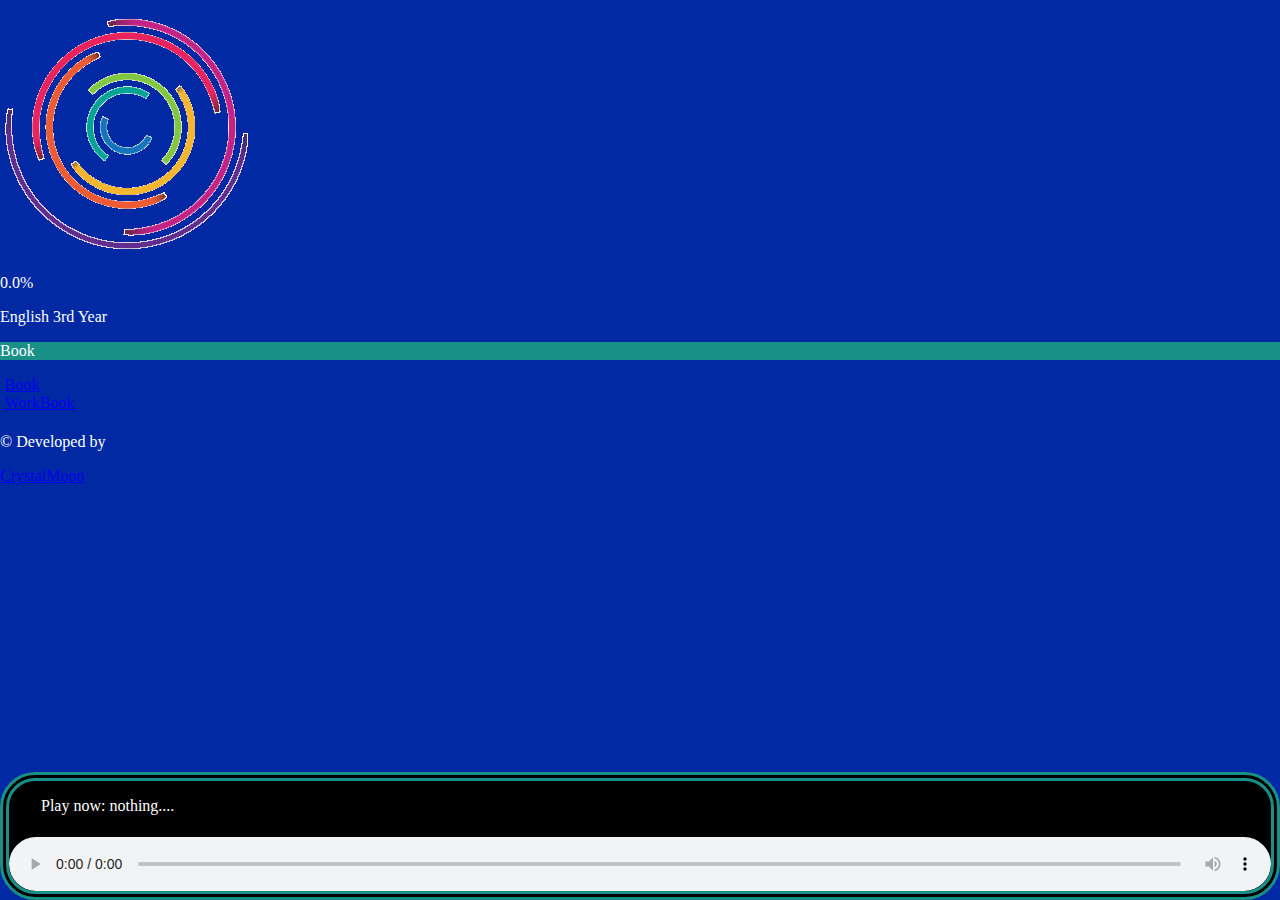
<file: pages/book.html>
<!DOCTYPE html>
<html>
<head>
	<meta charset="utf-8">
	<meta http-equiv="X-UA-Compatible" content="IE=edge">
	<meta name="viewport" content="width=device-width, initial-scale=1.0">
  <title>Audio 3rd Year - Book</title>
	<link rel="shortcut icon" href="../img/favicon.png">
	<link rel="stylesheet" href="../css/gral.css">
  <link rel="stylesheet" href="../css/pages.css">
  <link rel="stylesheet" href="../css/mobile.css">
  <style>
    html,body{ background-color: #0029a3; }
    header{ border-color: #188f87; }
    p.h{ background-color: #188f87; }
    .song{ background-color: #4baaea; }
    #play{ border-color: #188f87; }
  </style>
</head>
<body>
<script>const RUTA_JSON='/db/book.json'</script>
<div id="miniLoader" style="display: none;"><img src="../img/loading.gif" alt="loading.gif"></div>
<div id="loader"><img src="../img/loading.gif" alt="loading.gif"><p>0.0%</p></div>
<div class="title">
  	<p>English 3rd Year</p>
  	<p class="h">Book</p>
</div>
<header data-state="hidden">
  <nav >
    <ul id="ul">
      <li data-deg="8" data-far="9" class="h"><a href="../index.html"></a></li>
      <li data-deg="47" data-far="12" class="b"><a href="./book.html">Book</a></li>
      <li data-deg="90" data-far="18" class="wb"><a href="./w_book.html">WorkBook</a></li>
    </ul>
  </nav>
  <div id="menu" onclick="showMenu(this)"><div class="menu"></div></div>
</header>
<main>
  <div id="list"> <!--
    <div class="song" data-link="https://www.dropbox.com/s/g8nwp5xsyotlgl3/Track%2015.mp3?dl=1">
      <div class="page">pag.234</div>
      <div>Lesson 4A - Ex. 4a</div>
      <div class="btns">
        <div class="play" onclick="playAudio(this,' 5A - 4c')" data-state="pause"></div>
        <a  class="down" href="https://www.dropbox.com/home/audio_english?preview=Track+15.mp3" target="_blank"></a>
      </div>
    </div>
    <div class="song" data-link="https://www.dropbox.com/s/g8nwp5xsyotlgl3/Track%2015.mp3?dl=1">
      <div class="page">34</div>
      <div>5C_4b</div>
      <div class="btns">
        <div class="play" onclick="playAudio(this,' 5A - 4c')" data-state="pause"></div>
        <a  class="down" href="https://www.dropbox.com/home/audio_english?preview=Track+15.mp3" target="_blank"></a>
      </div>
    </div>
 luego borrar todo -->
<!--  https://www.dropbox.com/s/g8nwp5xsyotlgl3/Track%2015.mp3?dl=1 -->
  </div>
<div id="play">
    <div id="controls"><span id="playName">Play now: nothing....</span></div>
    <audio id="audio" src=" " type="audio/mpeg" controls></audio>
</div>
<footer>
  <p>&copy; Developed by </p><div id="logo"></div><a href="https://www.linkedin.com/in/perla-stto/" target="_blank">CrystalMoon</a>
</footer>
</main>

<script src="../js/script.js" type="text/javascript" charset="utf-8"></script>
<script>
  //getAudios();
  hiddenAudio();
</script>
</body>
</html>
</file>
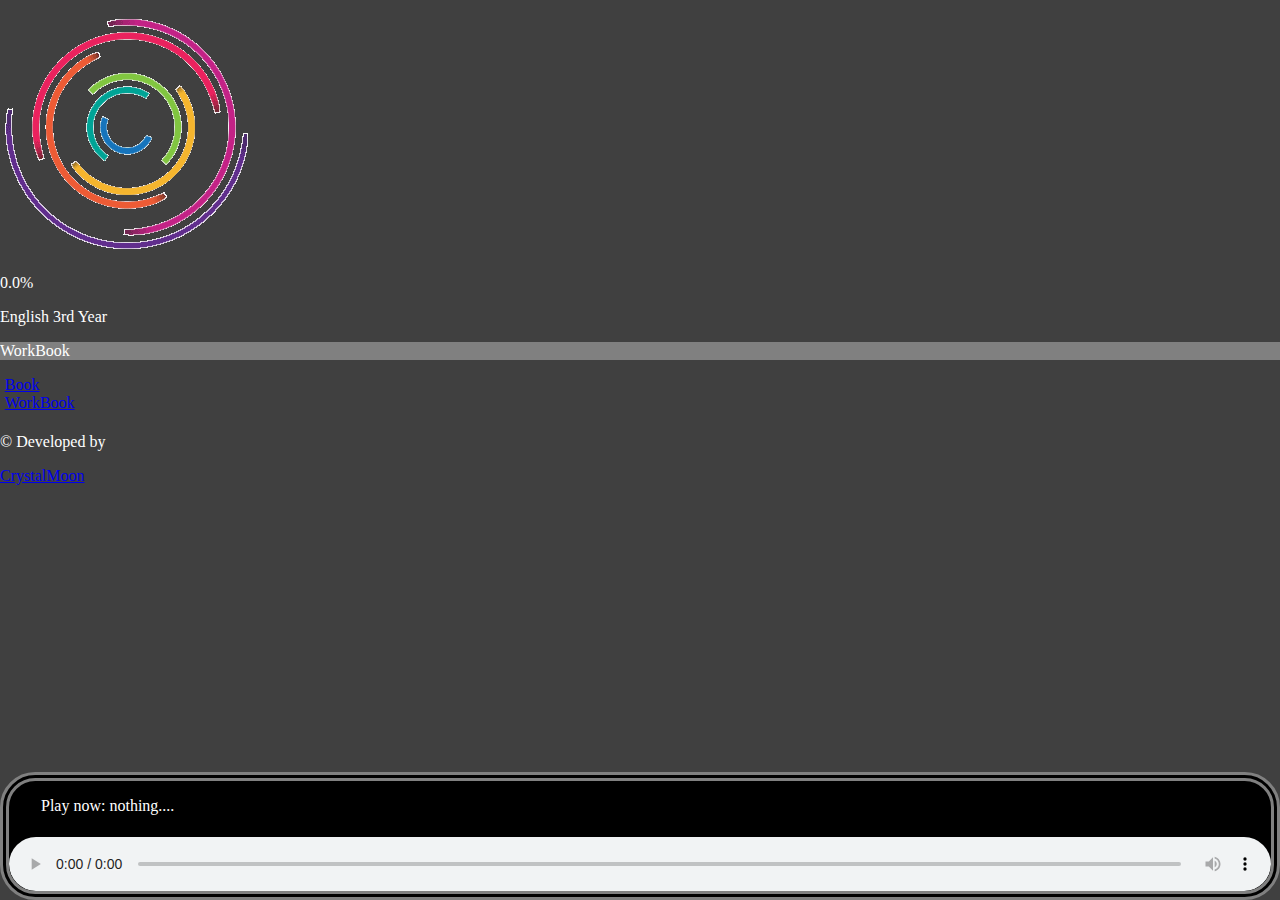
<file: pages/w_book.html>
<!DOCTYPE html>
<html>
<head>
	<meta charset="utf-8">
	<meta http-equiv="X-UA-Compatible" content="IE=edge">
	<meta name="viewport" content="width=device-width, initial-scale=1.0">
	<title>Audio 3rd Year - WorkBook</title>
	<link rel="shortcut icon" href="../img/favicon.png">
	<link rel="stylesheet" href="../css/gral.css">
  <link rel="stylesheet" href="../css/pages.css">
  <link rel="stylesheet" href="../css/mobile.css">
  <style>
    html,body{ background-color: #404040; }
    header{ border-color: #808080; }
    p.h{ background-color: grey; }
    .song{ background-color: #b7b7b7; }
    #play{ border-color: #808080; }
  </style>
</head>
<body>
<script>const RUTA_JSON='/db/w_book.json'</script>
<div id="miniLoader" style="display: none;"><img src="../img/loading.gif" alt="loading.gif"></div>
<div id="loader"><img src="../img/loading.gif" alt="loading.gif"><p>0.0%</p></div>
<div class="title">
  	<p>English 3rd Year</p>
  	<p class="h">WorkBook</p>
</div>
<header data-state="hidden">
  <nav >
    <ul id="ul">
      <li data-deg="8" data-far="9" class="h"><a href="../index.html"></a></li>
      <li data-deg="47" data-far="12" class="b"><a href="./book.html">Book</a></li>
      <li data-deg="90" data-far="18" class="wb"><a href="./w_book.html">WorkBook</a></li>
    </ul>
  </nav>
  <div id="menu" onclick="showMenu(this)"><div class="menu"></div></div>
</header>
<main>
  <div id="list"><!--
    <div class="song" data-link="https://www.dropbox.com/s/g8nwp5xsyotlgl3/Track%2015.mp3?dl=1">
      <div class="page">pag.234</div>
      <div>Lesson 4A - Ex. 4a</div>
      <div class="btns">
        <div class="play" onclick="playAudio(this,' 5A - 4c')" data-state="pause"></div>
        <a  class="down" href="https://www.dropbox.com/home/audio_english?preview=Track+15.mp3" target="_blank"></a>
      </div>
    </div>
    <div class="song" data-link="https://www.dropbox.com/s/g8nwp5xsyotlgl3/Track%2015.mp3?dl=1">
      <div class="page">34</div>
      <div>5C_4b</div>
      <div class="btns">
        <div class="play" onclick="playAudio(this,' 5A - 4c')" data-state="pause"></div>
        <a  class="down" href="https://www.dropbox.com/home/audio_english?preview=Track+15.mp3" target="_blank"></a>
      </div>
    </div>
 luego borrar todo -->
<!--  https://www.dropbox.com/s/g8nwp5xsyotlgl3/Track%2015.mp3?dl=1 -->
  </div>
<div id="play">
    <div id="controls"><span id="playName">Play now: nothing....</span></div>
    <audio id="audio" src=" " type="audio/mpeg" controls></audio>
</div>
<footer>
  <p>&copy; Developed by </p><div id="logo"></div><a href="https://www.linkedin.com/in/perla-stto/" target="_blank">CrystalMoon</a>
</footer>
</main>

<script src="../js/script.js" type="text/javascript" charset="utf-8"></script>
<script>
  //getAudios();
  hiddenAudio();
</script>
</body>
</html>
</file>
<file: css/gral.css>
@import url('https://fonts.googleapis.com/css?family=Fira+Sans:400,400i|Lato:400,700|Roboto+Slab:400,700&display=swap');
/*
font-family: 'Lato', ;
font-family: 'Roboto Slab', ;
font-family: 'Fira Sans', ;
*/

html, body{margin: 0;padding: 0;height: 100%;width: 100%;color: white;background-color: #121212;position: relative;}
ul{list-style: none;padding: 0;margin: 0.3em;}
li{cursor: pointer;}
/*******************************************/
#miniLoader{
    display: block;
    position: fixed;
    height: 100%;
    width: 100%;
    background-color: rgba(2, 2, 2, 0.8);
    color: white;
    z-index: 5000;
}
#miniLoader img{
    width: auto;
    height: 8%;
}
#miniLoader *{
    position: absolute;
    width: max-content;
    height: max-content;
    display: block;
    margin: auto;
    top: 0;
    bottom: 0;
    left: 0;
    right: 0;
    font-weight: bold;
    font-family: monospace;
}
/*******************************************/

/*****************************************/
#body{
	position: relative;
	z-index: 1;
	width: 80%;
	height: 100%;
	right: 0;
	margin-left: auto;
	/* display: flex; */
	/* flex-direction: column; */
	font-family: 'Roboto Slab', sans-serif;
	max-width: 80%;
	padding: 0;
	padding-top: 1em;
	/* padding-right: 0; */
	/* padding: 0; */
	box-sizing: border-box;
}
#body .sec{
    overflow: auto;
}
#body.body_home{
    padding-bottom: 10em;
    overflow: auto;
}
#body .sec>div{
    height: 20em;
    display: flex;
    flex-direction: row;
    width: max-content;
    overflow: auto;
    overflow-y: hidden;
}
#body.body_home .btn{
        color: white;
    font-size: 0.8em;
    font-weight: normal;
    /* left: 1em; */
    margin: 0;
    margin-top: 1em;
    margin-left: 1em;
    border-width: 5px;
}
#body.body_home a{
    color: lime;
    margin: 0.5em;
    display: block;
    background-color: #282828;
    border-radius: 2em;
    padding: 0.5em;
    padding-left: 1.5em;
    padding-right: 1.5em;
    width: inherit;
}
#body.body_home a>span{
    display: inline-block;
    margin: 0;
    width: 1.5em;
    height: 1.5em;
    background-image: url('../img/download.png');
    background-size: 100% 100%;
    float: right;
}
.placa{margin: 1em;width: 12em;height: 15em;position: relative;cursor: pointer;background-color: #282828;border-radius: 0.8em;--device:pc;}
.placa div.img{width: 10em;height: 10em;background-size: 100% auto;display: inline-block;margin: 1em;background-size: 100% auto;background-repeat: no-repeat;background-position: center center;}
.placa div.img.b{background-image: url('../img/album_book.jpg');}
.placa div.img.wb{background-image: url('../img/album_workbook.jpg');}
.placa div.img.r{background-image: url('../img/album_reader.jpg');}
.placa div.img.sch{background-image: url('../img/album_schoology.jpg');}
.placa .play{position: absolute;right: 0;margin-left: auto;height: 2em;bottom: 0;margin-bottom: 0.5em;width: 70%;margin-right: 0.5em;/* background-image: url('./img/play_circle_green.png'); */background-position: center right;background-size: auto 100%;background-repeat: no-repeat;z-index: 100;background-image: none;--device:pc;}
.placa .play:hover{background-image: url('../img/play_circle_green.png');}
.placa p{
    margin: 1em;
    height: 1em;
    width: max-content;
    margin-top: 0;
    font-size: 1em;
}
h2{margin: 0;margin-top: 0.7em;width: max-content;margin-left: 0.5em;}
.nada{
    height: max-content;
    width: max-content;
    display: block;
    margin: 1.3em;
    font-size: 1.1em;
    padding: 1em;
    background-color: #353434;
    border-radius: 1.2em;
    margin-left: 4em;
}

/*************************************/
#Menu{position: fixed;left: 0;top: 0;margin-right: auto;width: 20%;min-width: 200px;/* max-width: 300px; */height: 100%;z-index: 50;background-color: black;font-family: 'Lato', normal;padding-left: 1.5em;box-sizing: border-box;}
#Menu li,h1{width: 95%;height: 2em;line-height: 2em;cursor: pointer;display: flex;margin-left: 2%;margin-right: 2%;margin-top: 0.5em;margin-bottom: 0.5em;border-radius: 0.2em;color: #b3b3b3;}
#Menu li>div, h1>div{height: 2em;width: 2em;margin-right: 0.5em;}
#Menu li:hover{color: white;}
#Menu li:hover .icon{background-position: bottom;}
#Menu li.active{/* background-color: #282828; */font-weight: bold;color: white;}
.icon{ background-size: 100% auto;background-repeat: no-repeat;background-position: top;}
#Menu li.active .icon{background-position: bottom;}
.home{background-image: url('../img/home.png');}
.help{background-image: url('../img/help.png');}
.library{background-image: url('../img/library.png');}
.CM_logo{background-image: url('../img/logo_CM.png');}
span.cm_cel{display: none;}
h1{margin: 0;padding: 0;font-size: 1.5em;margin-top: 2em;/* z-index: 10000; */}


/*************************************/
#player{transition:all 0.3s ease;--device:pc;position: fixed;bottom: 0;height: max-content;max-height: 11em;min-height: 6em;width: 100%;z-index: 300;background-color: #282828;display: flex;flex-direction: row;font-size: 1em;box-sizing: border-box;font-family: 'Roboto Slab', sans-serif;}
.arrow{display: none;z-index: 500;}
.gradiant{position: absolute;height: 80%;width: 100%;bottom: 0;background: linear-gradient(180deg, rgba(0,0,0,0) 0%, rgb(18, 18, 18) 30%);}
#player .gradiant{visibility: hidden;}
.gradiant.up{display: none;}
.label{width: 20%;height: max-content;margin-top: auto;margin-bottom: auto;margin-left: 1em;display: flex;flex-direction: row;min-width: max-content;max-width: 500px;z-index: 2001;}
.img_cd{width: 4em;height: 4em;background-position: center center;background-repeat: no-repeat;background-size: 100% auto;z-index: 2002;}
.title_song{margin-left: 0.5em;margin-top: auto;margin-right: 0.5em;}
.album_cd{margin-left: 0.6em;margin-bottom: auto;margin-right: 0.4em;font-size: 0.8em;}
.player_control{width: 50%;min-width: 500px;max-width: 720px;display: flex;flex-direction: column;}
.ctrl-btn{
    width: 1.8em;
    height: 1.8em;
    background-size: 100% auto;
    background-repeat: no-repeat;
    margin-top: auto;
    margin-bottom: auto;
    z-index: 3000;
    cursor: pointer;
}
.ctrl-btn:active{mix-blend-mode: soft-light;}
.play{background-image: url('../img/play_circle.png');height: 3em;width: 3em;}
.pause{background-image: url('../img/pause_circle.png');height: 3em;width: 3em;}
.sig{background-image: url('../img/sig.png');margin-left: 0.9em;margin-right: auto;}
.prev{background-image: url('../img/prev.png');margin-left: auto;margin-right: 0.8em;}
.track_control>span{height: max-content;margin-right: 0.3em;margin-left: 0.3em;margin-top: auto;margin-bottom: auto;}
.control{height: 70%;width: 100%;justify-content: center;}
.track_control{width: 100%;height: 30%;position: relative;flex-direction: row;font-size: 0.8em;}
.track{width: inherit;height: 0.3em;margin-top: auto;margin-bottom: auto;background-color: #969696;cursor: pointer;}
.track_play{position: absolute;background-color: lime;height: inherit;}
.point_song{position: absolute;height: 1em;width: 1em;background-color: lime;margin-top: -0.3em;border-radius: 50%;margin-left: 0;}
.volume_div{width: 20%;min-width: 10em;max-width: 20em;display: flex;flex-direction: row;height: max-content;margin-top: auto;margin-bottom: auto;margin-left: auto;margin-right: 2em;}
.volume{width: 2em;height: 2em;max-width: 30px;max-height: 30px;margin: auto;background-image: url('../img/volume.png');}
.track_volume{height: 0.3em;margin: auto;min-width: 8em;width: 80%;position: relative;font-size: 0.8em;}


.col{flex-direction: column;display: flex;}
.row{flex-direction: row;display: flex;}

/***********************************************************************************************************/
/* help */
#body.body_help{
    padding: 1em;
    padding-bottom: 6em;
    height: max-content;
    box-sizing: border-box;
    /* max-height: max-content; */
}
#body.body_help img{
    margin-left: auto;
    margin-right: auto;
    width: 40%;
    height: auto;
    display: block;

    margin-bottom: 1em;
    border: 2px solid white;
    border-radius: 0.4em;
    max-width: 24em;
}
/*************************************************************************************************************/
/* artist */


.back{
    position: absolute;
    width: 100%;
    height: 40%;
    background-position: center center;
    margin: 0;
    margin-top: -1em;
    padding: 0;
    opacity: 0.5;
    background-size: 100% auto;
    /*background-image: linear-gradient(180deg, rgba(0,0,0,0) 0%, rgba(0,0,0,0.8) 72%),url('../img/random/random.png');*/
    /* background-image: linear-gradient(180deg, rgba(0,0,0,0) 0%, rgba(0,0,0,0.8) 72%);
    background-image: url('../img/random/random.png');*/
    }
.head{
    top: 0;
    padding: 0;
    padding-top: 0.9em;
    padding-bottom: 0.9em;
    box-sizing: border-box;
    background-color: transparent;
    transition: all 0.32s ease;
    position:  sticky;
    /* text-align: center; */
    z-index: 100;
}
.head-lbl{font-family: monospace;margin-top: 1.1em;margin-bottom: 0.8em;text-align: center;}
.head-top{
    background-color: #121212;
    border-bottom: 2px double #353535;
}
/*.sticky{
     position: sticky; 
}*/
.w10{width: 10%;}
.w25{width: 25%;}
.w60{width: 60%;}
.w65{width: 65%;}
.w50{width: 50%;}
.w75{width: 75%;min-width: max-content;}
.w90{width: 90%;}
.num_cd{width: 1.5em;
    text-align: center;
    display: inline-block;
    height: 1.5em;
    border-radius: 50%;
    color: black;
    background: linear-gradient(309deg, rgba(255,255,255,1) 0%, rgba(119,119,119,1) 47%, rgba(255,255,255,1) 100%);
    margin-left: 0.1em;
    margin-right: 0.5em;}
.sound_n{
    display: inline-block;
    background-image: url('../img/noise.png');
    background-size: auto 100%;
    background-position: center right;
    background-repeat: no-repeat;
    width: 2em;
    height: 1.5em;
    text-align: left;
}
.menu_point{position:relative;background-image: url('../img/menu_point.png');height: 0.9em;width: 0.9em;background-size: 100% auto;background-position: center center;background-repeat: no-repeat;margin:auto;}
/*.menu_point:after{content: 'Download';height: 1.5em;width: max-content;line-height: 1.5em;color:white;position: absolute;right: 0;}
.menu_poniter:after:after{content: '*';color:black;height: 1em;width: 1em;background-image: url('../img/download.png');}*/
.artist{/* text-align: center; */}
.artist.gradiant{/* height: 70%; *//* padding-left: 1em; */box-sizing: border-box;/* height: inherit; */}
.artist.gradiant > *:last-child{margin-bottom: 7em;}
.artist span{display: block;}
.artist span>span{display: inline-block;}
.artist ul{background: inherit;margin: 0;padding: 0;text-align: center;}
.artist ul li{border-radius: 0.5em;padding: 0.5em;margin: 0.1em;}
.artist ul li:hover{background-color: #353535;transition: all 0.2s ease;}
.artist h2{margin: 0.7em;margin-left: 5%;font-size: 2.2em;}
.btn{
    border-radius: 2em;
    border: none;
    height: max-content;
    width: max-content;
    box-sizing: border-box;
    padding: 0.5em;
    padding-left: 2em;
    padding-right: 2em;
    font-family: 'Fira Sans', sans-serif;
    margin: 0.6em;
    margin-left: 7%;
    /* margin-right: auto; */
    font-size: 1.2em;
    font-weight: bold;
    cursor: pointer;
    /* left: 0; */
}
.green{background-color: lime;}
.w_b{background-color: black;border: 7px double white;}
.read{/* background-color: black; */margin-left: auto;margin-right: auto;width: 40%;text-align: center;/* border: 7px double white; */}

a.desplegable, a.desplegable:hover,a.desplegable:visited{
    text-decoration: none;
    color: inherit;
}
.desplegable{
    position: absolute;
    height: 1em;
    width: max-content;
    padding: 0.9em;
    padding-right: 1.5em;
    right: 40px;
    background-color: #424141;
    line-height: 1em;
    border-radius: 0.2em;
    transition: all 0.2s ease;
}
.desplegable.hidden{
    overflow: hidden;
    height: 0px;
    padding: 0;
    margin: 0;
}
.desplegable>span{
    background-image: url('../img/download.png');
    background-position: center center;
    height: 1em;
    width: 1em;
    margin: 0;
    margin-right: 0.5em;
    padding: 0;
    background-size: 100% auto;
    display: inline-block;
}

/****************************************************************************************************/
/* library */

#body.body_library{}
.lib_head{height: 4em;}
.lib_head .tab{
	--device:pc;
	height: 3em;
	line-height: 3em;
	padding-left: 1em;
	padding-right: 1em;
	/* margin-left: 1em; */
	color: #06d806;
	font-family: sans-serif;
	font-weight: bold;
	width: 4em;
	cursor: pointer;
	text-align: center;
}
.sub_head{font-size: 0.8em;}
.selector_tab{
	--device:pc;
	width: 6em;
	margin-left: 0px;
	height: 0.2em;
	background-color: lime;
	transition: all 0.4s ease;
}
.lib_head.sub_head .tab{
    /* width: 6em; */
}
.sub_head .selector_tab{/* width: 8rem; */}
.library_sec ul{
    height: max-content;
    overflow: auto;
    margin: 0;
    padding: 0;
    margin-bottom: 6.5em;
    background-color: #121212;
}
.library_sec ul li{border-radius: 0.5em;padding: 0.5em;margin: 0.1em;height: 2.5em;padding-left: 1em;}
.library_sec ul li:hover{background-color: #353535;transition: all 0.2s ease;}
/*.library_sec ul li:first-child{position: sticky;top: 0;}*/
.lib_bdy{
	position: relative;
	width: 100%;
	height: 100%;
}
.library_sec{
    position: absolute;
    background-color: #121212;
    width: inherit;
    height: inherit;
    text-align: center;
}
.library_sec .music{background-image: url('../img/music.png');background-size: auto 100%;}
.cover{background-image: url('../img/album.jpg');background-size: auto 100%;width: 2.5em;position: relative;/* font-size: 1em; */}
.cover.reader{background-image: url('../img/album_reader.jpg');}
.cover.schoology{background-image: url('../img/album_schoology.jpg');}
.cover:before{
    content: '🎵';
    position: absolute;
    height: max-content;
    width: max-content;
    text-align: center;
    display: block;
    margin: auto;
    left: 0;
    top: 0;
    bottom: 0;
    right: 0;
    font-size: 1.5em;
    z-index: 1;
    color: white;
}
.cover:after{
    content: ' ';
    display: block;
    opacity: 0.4;
    width: 100%;
    height: 100%;
    margin: auto;
    /* position: absolute; */
    /* top: 0; */
}
.cover.blue:after{ background-color: blue;}
.cover.skyblue:after{background-color: #0083ff;}
.cover.red:after{ background-color: red;}
.cover.orange:after{background-color: #ff4d00;}
.cover.green:after{ background-color: green;}
.cover.lime:after{ background-color: lime;}
.cover.darkblue:after{ background-color: #00729B; }
.cover.violet:after{background-color: #a400ff;}
.cover.yellow:after{background-color: #ffff48;}
.cover.grey:after{ background-color: transparent;}
#img_cd.cover{width: 4em;}
.library_sec .pdf{background-image: url('../img/pdf.png');background-size: auto 100%;}



/*****************************************************************************/
/* PDF preview */
#body.body_pdf_view{padding-top:0;}
#body.body_pdf_view .head{
    padding: 0;
    display: flex;
    justify-content: space-between;
    height: 2em;
    background-color: #121212;
    top: 0;
    position: sticky;
    box-sizing: content-box;
    padding-bottom: 1em;
    border-bottom: 1px solid #4a4848;
}
#body.body_pdf_view .head .icon{
    margin: 1em;
    height: 1em;
    width: 1em;
}
#body.body_pdf_view .head .icon:first-child{margin-left: 1.5em;}
#body.body_pdf_view .head .icon:last-child{margin-right: 1.5em;}
.arrow_izq{background-image: url('../img/arrow_izq.png');cursor: pointer;}
#pdf_aqui{
    margin: 0;
    padding: 0;
    height: 100%;
    margin-bottom: 7em;
    width: 100%;
    transition: all 0.3s ease;
}
#pdf_aqui>iframe{
    width: 98%;
    height: calc(100% - 6em - 3em);
}
</file>
<file: css/pages.css>
html,body{
	background-image: none;
}
main{
	position: absolute;
	width: 100%;
	margin-top: 7em;
	height: max-content;
}
#list{
	width: 95%;
	margin-left: auto;
	margin-right: auto;
	margin-top: 1em;
	overflow: auto;
	margin-bottom: 13em;
}
.song{
	margin: 0.3em;
	display: flex;
	flex-direction: row;
	border-bottom-left-radius: 1em;
	border-top-right-radius: 1em;
	font-size: 1.5em;
	line-height: 2em;
	font-family: 'Ubuntu', sans-serif;
	font-weight: bold;
}
.song div, .song a{
	padding: 0.4em;
}
.page{
	border-bottom-left-radius: 1em;
	width: 4em;
	text-align: center;
	background-color: white;
}
.btns{
	right: 0;
	margin-left: auto;
	border-top-right-radius: 1em;
	display: flex;
	flex-direction: row;
	background-color: white;
}
.btns a, .btns div {
    width: 2em;
    padding: 0;
    height: 2em;
    background-size: 100% 100%;
    background-repeat: no-repeat;
}
.play{ background-image: url('../img/play.png'); }
.play:hover{background-image: url('../img/play_hover.png');}
.pause{ background-image: url('../img/pause.png'); }
.pause:hover{ background-image: url('../img/pause_hover.png'); }
.down{ background-image: url('../img/down.png'); }
.down:hover{ background-image: url('../img/down_hover.png'); }

footer{
	position: absolute;
	margin-top: auto;
	bottom: 0;
	height: 12em;
	padding-bottom: 9em;
}
#play{
	position: fixed;
	bottom: 0;
	width: 100%;
	height: 8em;
	background-color: black;
	border-top-left-radius: 2.2em;
	border-top-right-radius: 2.2em;
	border: 9px double;
	z-index: 200;
	box-sizing: border-box;
	border-bottom-right-radius: 2.2em;
	border-bottom-left-radius: 2.2em;
	transition: all 0.5s ease;
	overflow: hidden;
}
#controls{
	position: absolute;
	margin-left: 2em;
	color: white;
	margin-top: 1em;
}
#audio{
	width: 100%;
	bottom: 0;
	position: absolute;
}

@media screen and (max-width:767px) {
    main{
        margin-top: 6em;
    }
    footer{
    	height: 15em;
    	padding-bottom: 12em;
    }
}
</file>
<file: css/mobile.css>
@media screen and (max-width:1050px), screen and (max-device-width:1050px){
    body{
        background-size: auto 120%;
    }
    header{
        --device:tablet;
    }
}

@media only screen and (min-device-width:768px) and (max-device-width : 1024px) and (orientation : portrait){
    header{
        --device:tablet;
    }
    #loader img{
        width: 60%;
        height: auto;
    }

}

@media screen and (max-width:767px) {
    body{ background-size: auto 130%; }
    #loader img{
        width: 60%;
        height: auto;
    }
    .title{ font-size: 1.3em; }
    header{ --device:cel; }
    li{ height: 4rem; }
    li a{ line-height: 4rem; }
    footer{ font-size: 0.7em; }
    footer *{ font-size: 1em; }
    #logo{ height: 1.5em; width: 1.5em; }
    #list{ margin-bottom: 11em; }
    .song{
        line-height: 2.2em;
        font-size: 1.1em;
    }
    .song div, .song a {
        padding: 0.2em;
    }
    .btns a, .btns div {
        width: 1.6em;
        height: 1.6em;
    }

    #chriss{
        right: 4px;
        width: 100%;
        max-width: 530px;
        padding-bottom: 2.3em;
    }
    #chriss img{
        width: 97%;
        height: auto;
        max-width: 530px;
    }
    #chriss p{
        margin-right: 54px;
        margin-top: 83px;
        width: 43%;
        margin-right: 8%;
        margin-top: 18%;
        max-width: 43%;
    }
    #chriss p{
        font-size: 1.3em;
    }
}

@media screen and (max-width:380px) {
    #chriss p{
        font-size: 1em;
    }
}
</file>
